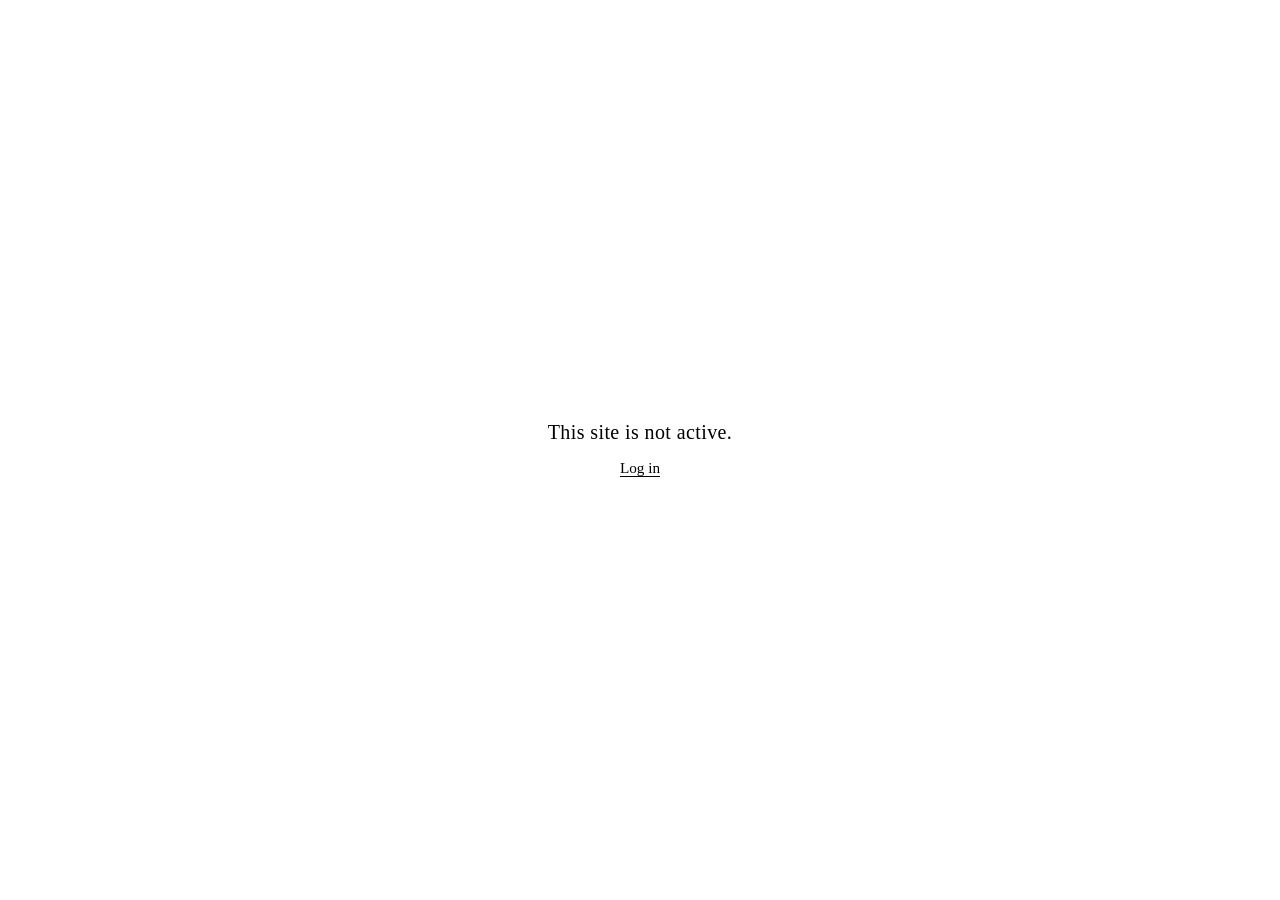
<file: index.html>
<!DOCTYPE html>
<html lang="en">
<head>
  <meta charset="utf-8" />
  <meta name="viewport" content="width=device-width, initial-scale=1" />
  <meta name="robots" content="noindex, nofollow" />
  <meta name="google-site-verification" content="6352LGQYzjxo6M6gRIoCDQIc7bxH-JErCmD0sKO62jc" />
  <title>Site Not Active</title>
  <style>
    body { margin:0; min-height:100vh; display:flex; align-items:center; justify-content:center; background:#ffffff; color:#000000; font-family:"Times New Roman", Times, serif; }
    main { text-align:center; padding:2rem; }
    h1 { font-size:1.25rem; font-weight:500; letter-spacing:.02em; }
    p { color:#000000; font-size:.95rem; }
    a { color:#000000; text-decoration:underline; text-underline-offset:3px; }
  </style>
</head>
<body>
  <main>
    <h1>This site is not active.</h1>
    <p><a href="/login">Log in</a></p>
  </main>
</body>
</html>
</file>
